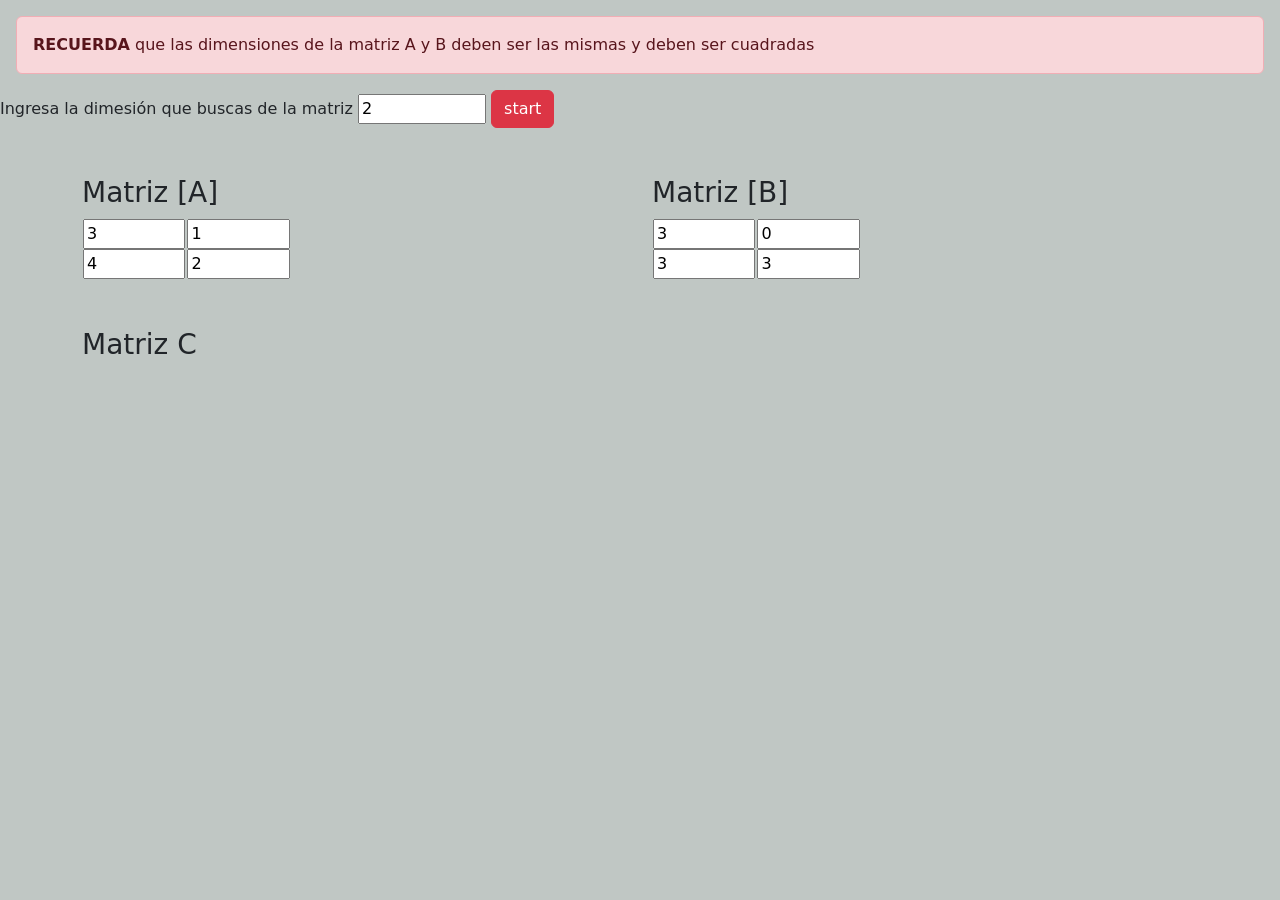
<file: index.html>
<!DOCTYPE html>
<html lang="en">

<head>
    <title>Strassen</title>
    <meta charset="UTF-8">
    <meta name="viewport" content="width=device-width, initial-scale=1">
    <link href="https://cdn.jsdelivr.net/npm/bootstrap@5.0.0-beta1/dist/css/bootstrap.min.css" rel="stylesheet"
        integrity="sha384-giJF6kkoqNQ00vy+HMDP7azOuL0xtbfIcaT9wjKHr8RbDVddVHyTfAAsrekwKmP1" crossorigin="anonymous" />
    <link href="css/style.css" rel="stylesheet">

</head>

<body>
    <div class="alert alert-danger my-3 mx-3" role="alert">
        <b>RECUERDA</b> que las dimensiones de la matriz A y B deben ser las mismas y deben ser cuadradas
    </div>
    <label>Ingresa la dimesión que buscas de la matriz</label>
    <input class="tamano" type="number" />
    <button class="btn btn-danger start">start</button>
    <div class="container mt-5">
        <div class="row">
            <div class="col-sm-6">

                <h3>Matriz [A]</h3>
                <table class="matrizA">

                </table>



            </div>
            <div class="col-sm-6">

                <h3>
                    Matriz [B]
                </h3>
                <table class="matrizB">

                </table>



            </div>

        </div>
    </div>
    <div class="container mt-5">
        <h3>Matriz C</h3>
        <table class="matrizC">

        </table>
    </div>
    <script src="./javascript/index.js" type="module"></script>
</body>

</html>
</file>
<file: css/style.css>
body{
    background-color: rgb(192, 199, 196);
}
input{
    width: 8vw;
}
.tamano{
    width: 10vw;
}
</file>
